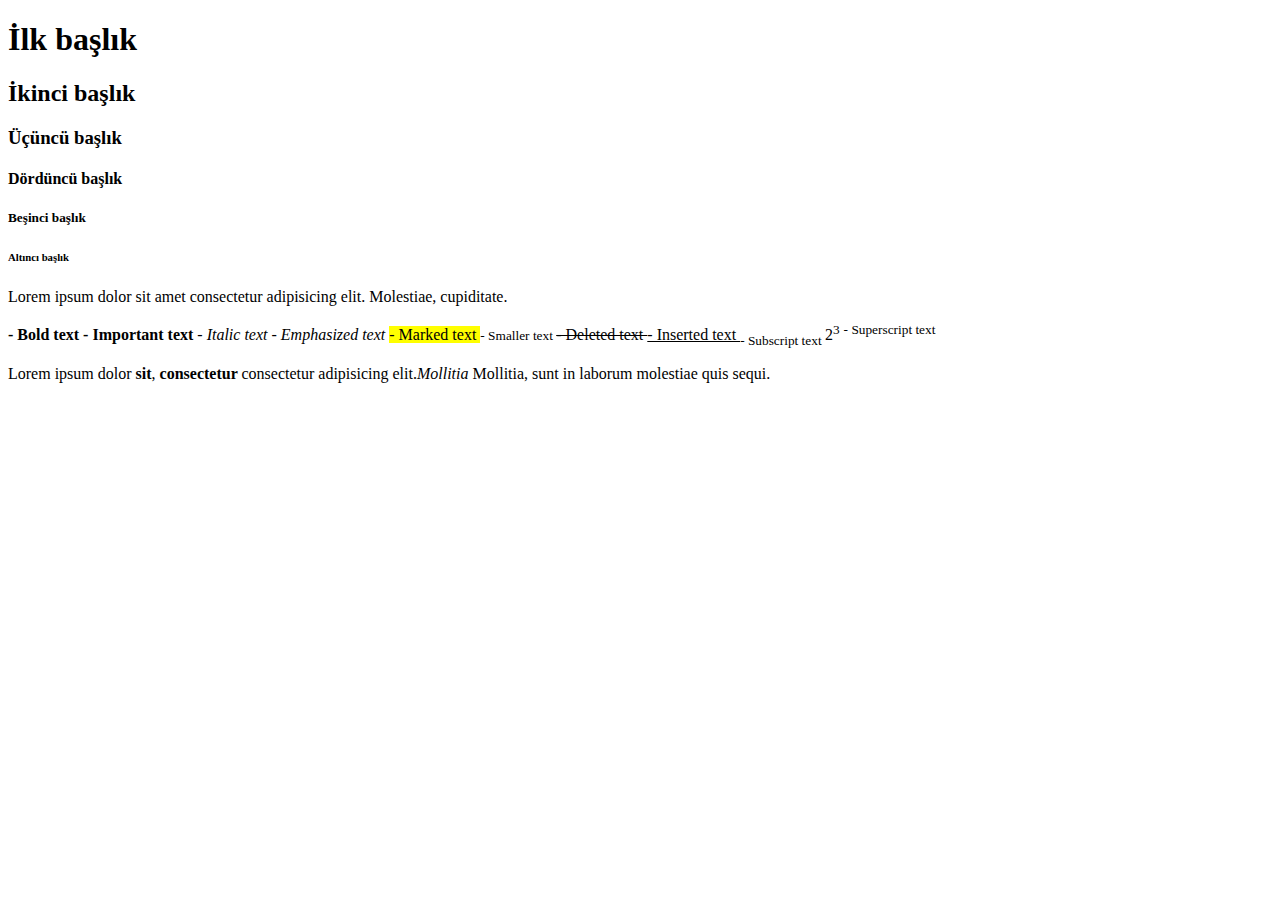
<file: Website dersleri/Html/Ders01/index.html>
<!DOCTYPE html>
<html lang="en">

<head>
    <meta charset="UTF-8">
    <meta http-equiv="X-UA-Compatible" content="IE=edge">
    <meta name="viewport" content="width=device-width, initial-scale=1.0">
    <title>Document</title>
</head>

<body>
    <!--Açıklama satırı --->
    <!---Başlık etiletleri-->
    <h1>İlk başlık</h1>
    <h2>İkinci başlık</h2>
    <h3>Üçüncü başlık</h3>
    <h4>Dördüncü başlık</h4>
    <h5>Beşinci başlık</h5>
    <h6>Altıncı başlık</h6>

    <!--Paragraf etiketleri-->
    <p>Lorem ipsum dolor sit amet consectetur adipisicing elit. Molestiae, cupiditate.</p>

    <!---Biçimlendirme etiketleri-->
    <b> - Bold text </b>
    <strong> - Important text </strong>
    <i> - Italic text </i>
    <em> - Emphasized text </em>
    <mark> - Marked text </mark>
    <small> - Smaller text </small>
    <del> - Deleted text </del>
    <ins> - Inserted text </ins>
    <sub> - Subscript text </sub>
    2<sup>3</sup>
    <sup> - Superscript text </sup>

    <p>Lorem ipsum dolor <b>sit</b>, <strong>consectetur </strong> consectetur adipisicing elit.<em>Mollitia</em>
        Mollitia, sunt in
        laborum molestiae
        quis sequi.
    </p>

</body>

</html>
</file>
